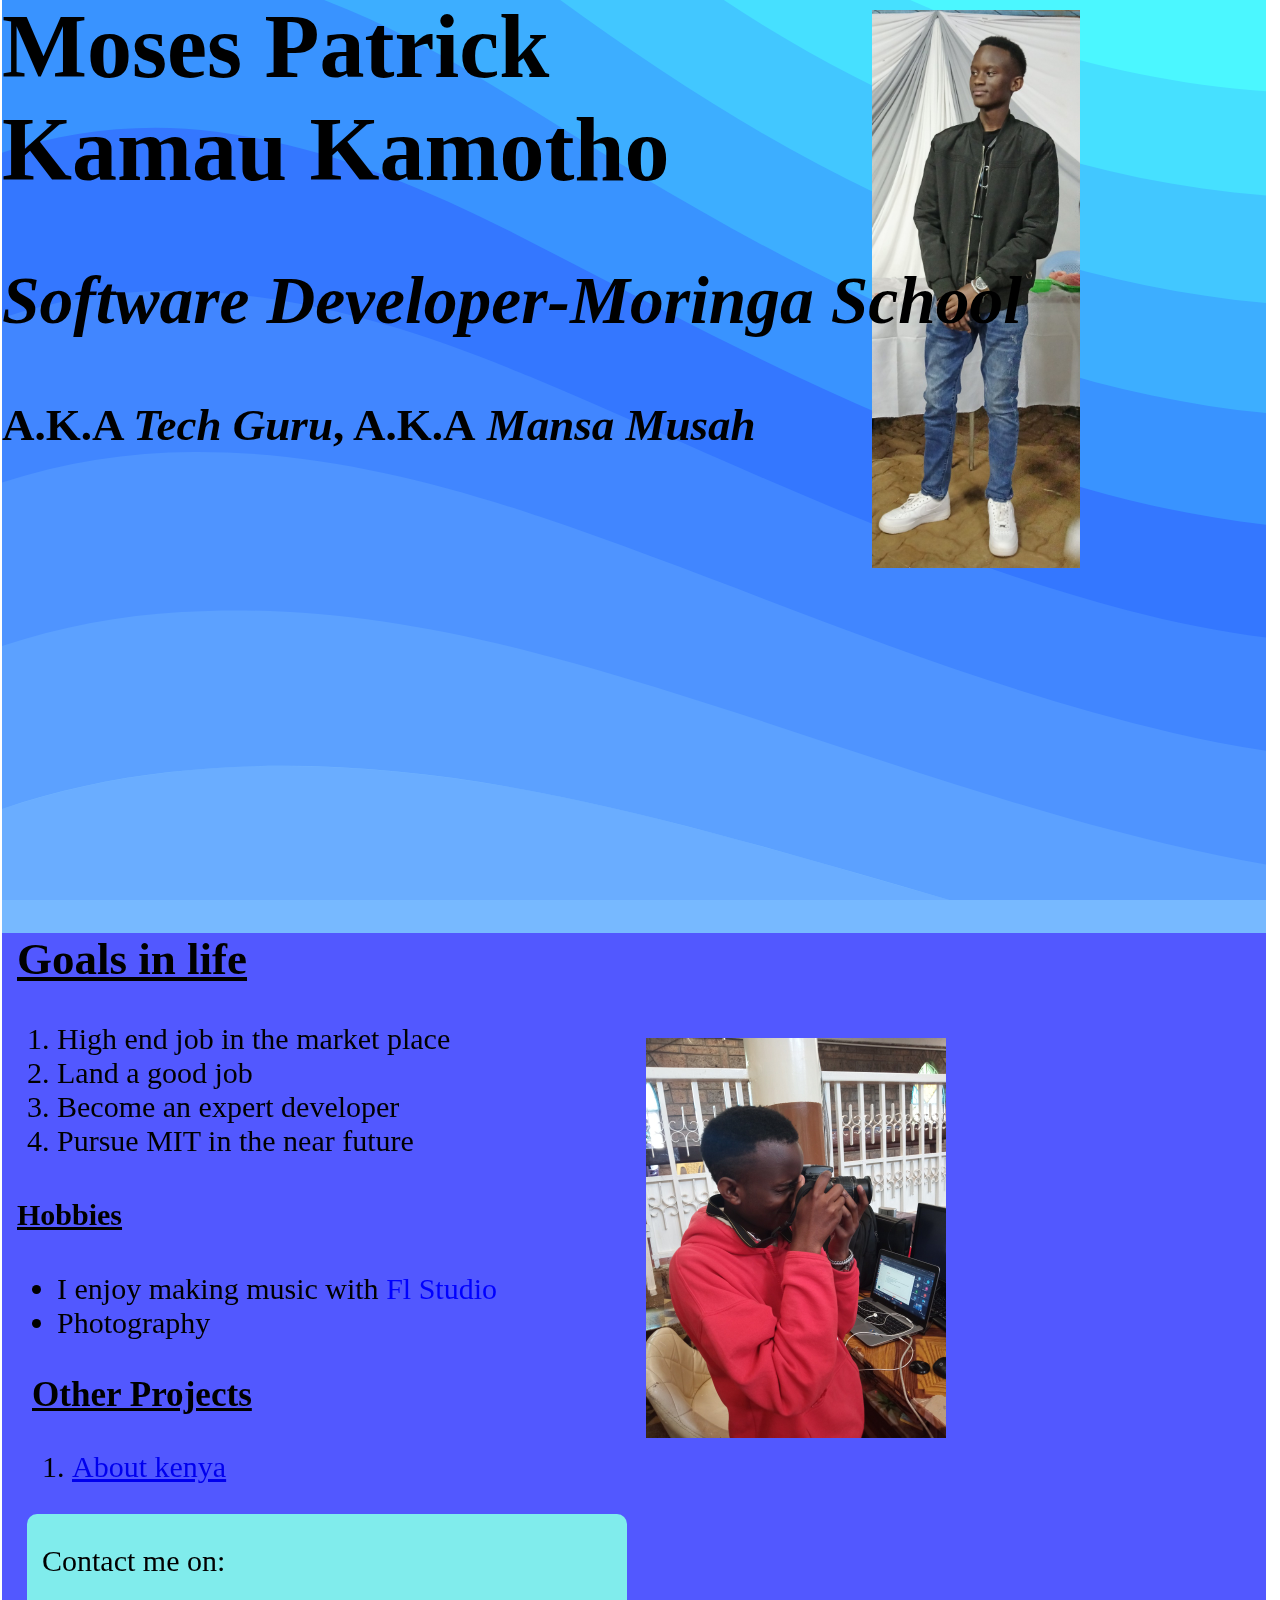
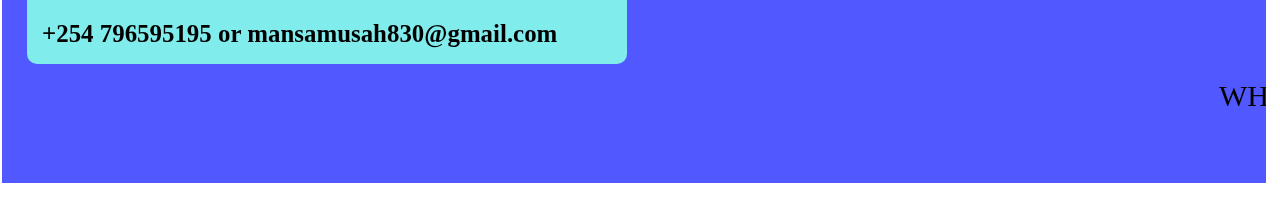
<file: index.html>
<!DOCTYPE html>
<html lang="en">
    <head>
        <meta name="viewport" content="width=device-width, initial-scale=1.0">
        <link rel="stylesheet" href="style.css">
        <title>Moses Patrick Kamotho</title>
    </head>
    <body>
    <div id="section1">
        <div class="image">
            <img src="./images/moses2.jpg">
        </div>
        <h1><strong>Moses Patrick Kamau Kamotho</strong></h1>
        <h2><i>Software Developer-Moringa School</i></h2>
        <h4>A.K.A <em>Tech Guru</em>, A.K.A<em> Mansa Musah</em></h4>
    </div>

    <div id="section2">
        <div class="goals">
            <h2><u><strong>Goals in life</strong></u></h2>
            <ol>
                <li>High end job in the market place</li>
                <li>Land a good job</li>
                <li>Become an expert developer</li>
                <li>Pursue MIT in the near future</li>
            </ol>
        </div>
        <div class="image2">
            <img src="./images/musah.jpg">
        </div>
        <div class="hobbies">
            <h4><strong><u>Hobbies</u></strong></h4>
            <ul>
                <li>I enjoy making music with <span style="color: blue">Fl Studio</span></li>
                <li>Photography</li>
            </ul>
        </div>
        <div class="container">
            <div class="projects">
                <h3><strong><u>Other Projects</u></strong></h3>  
                <ol>
                    <li><a href="https://github.com/mansamusah254/facts/tree/gh-pages" About Kenya alt="my web">About kenya</a></li>
                </ol>
            </div>
        </div>
        <div class="container">
            <div class="box">
                <div class="content">
                    <p>Contact me on:</p>
                    <h5>+254 796595195 or mansamusah830@gmail.com</h5>
                </div>
            </div>
        </div>
        <marquee>WHEN LOVE AND SKILL WORK TOGETHER, EXPECT A MASTERPIECE</marquee>
    </div>
    </body>
</html>
</file>
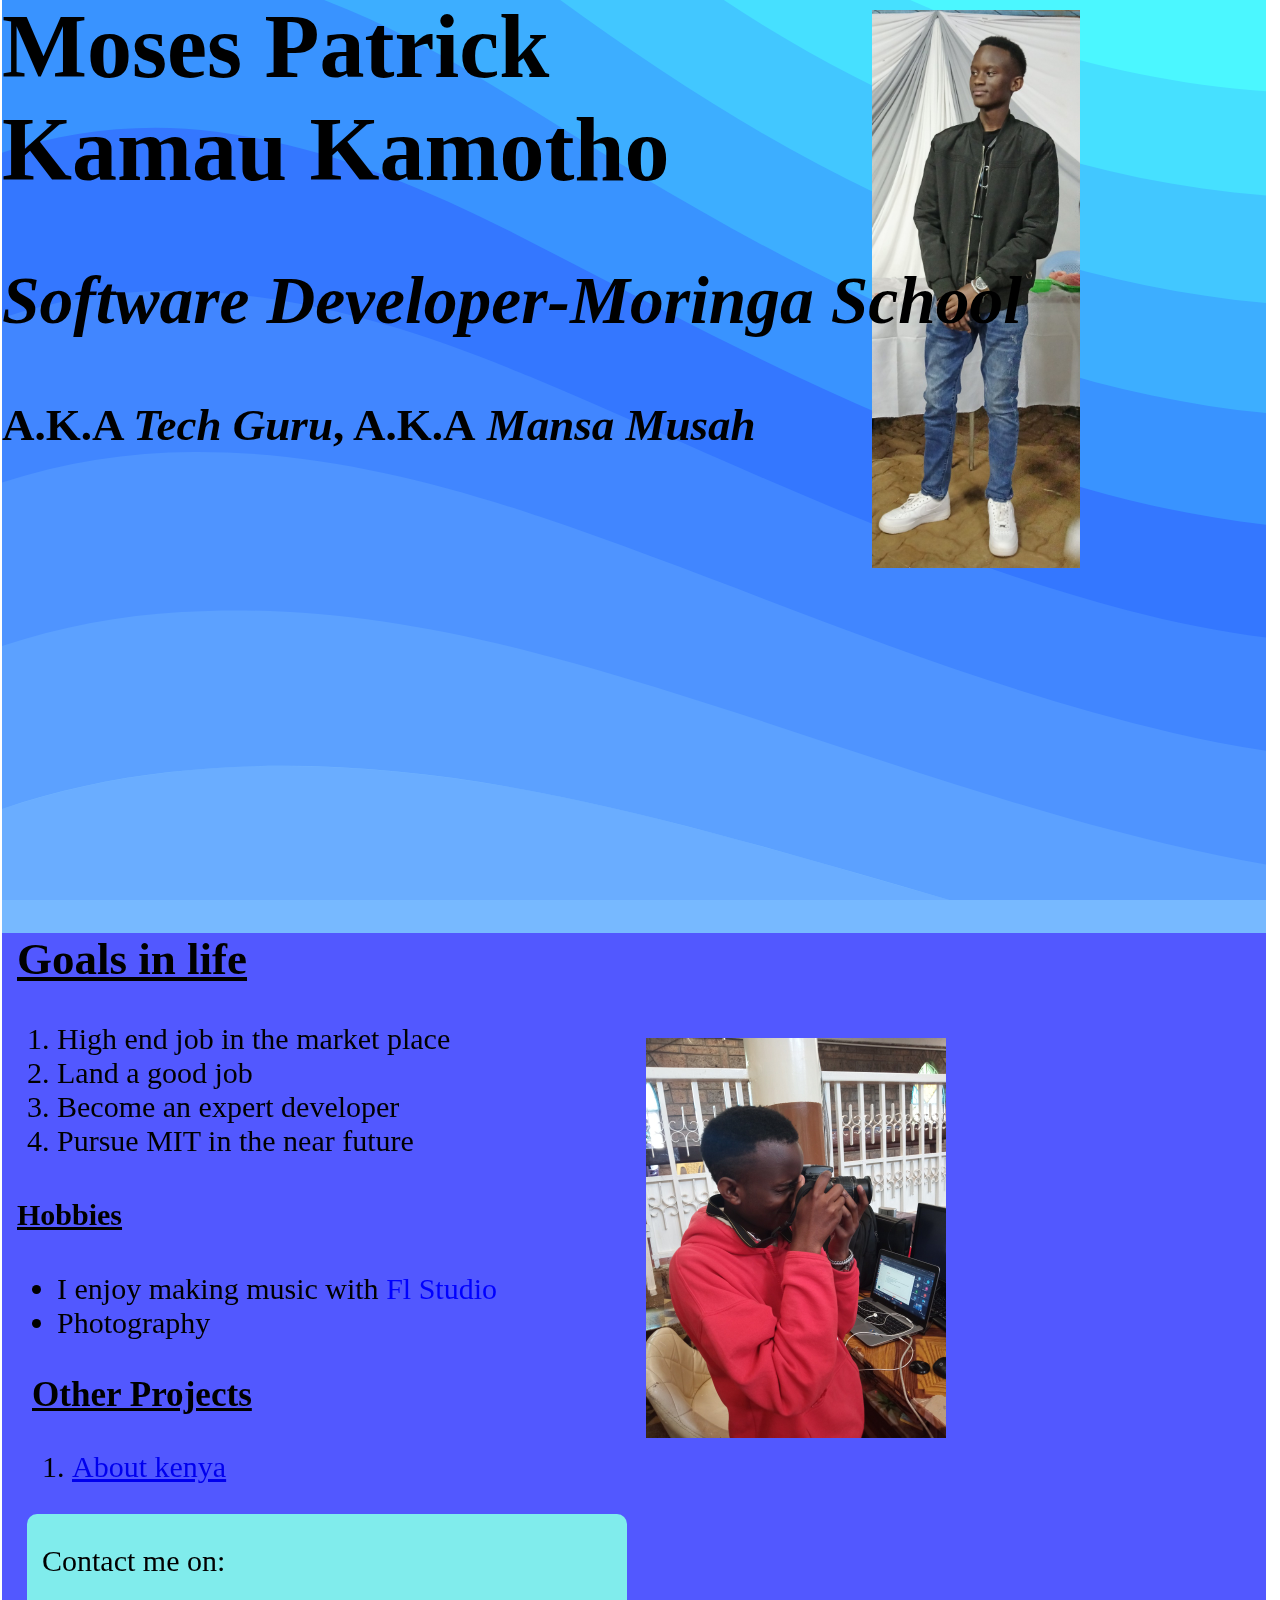
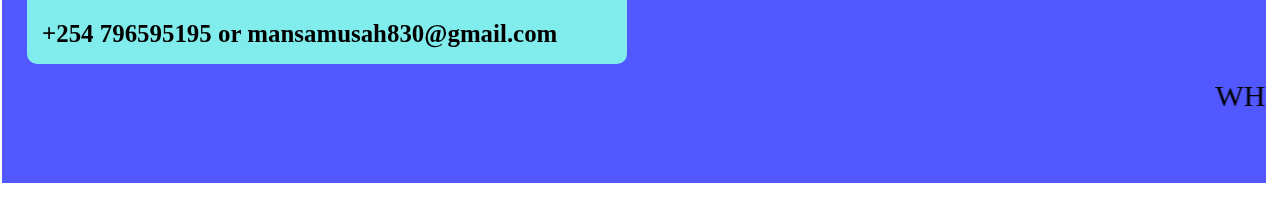
<file: my-website.html>
<!DOCTYPE html>
<html lang="en">
    <head>
        <meta name="viewport" content="width=device-width, initial-scale=1.0">
        <link rel="stylesheet" href="style.css">
        <title>Moses Patrick Kamotho</title>
    </head>
    <body>
    <div id="section1">
        <div class="image">
            <img src="/images/moses2.jpg" alt="the man himself">
        </div>
        <h1><strong>Moses Patrick Kamau Kamotho</strong></h1>
        <h2><i>Software Developer-Moringa School</i></h2>
        <h4>A.K.A <em>Tech Guru</em>, A.K.A<em> Mansa Musah</em></h4>
    </div>

    <div id="section2">
        <div class="goals">
            <h2><u><strong>Goals in life</strong></u></h2>
            <ol>
                <li>High end job in the market place</li>
                <li>Land a good job</li>
                <li>Become an expert developer</li>
                <li>Pursue MIT in the near future</li>
            </ol>
        </div>
        <div class="image2">
            <img src="/images/musah.jpg" alt="the man">
        </div>
        <div class="hobbies">
            <h4><strong><u>Hobbies</u></strong></h4>
            <ul>
                <li>I enjoy making music with <span style="color: blue">Fl Studio</span></li>
                <li>Photography</li>
            </ul>
        </div>
        <div class="container">
            <div class="projects">
                <h3><strong><u>Other Projects</u></strong></h3>  
                <ol>
                    <li><a href="https://github.com/mansamusah254/facts/tree/gh-pages" About Kenya alt="my web">About kenya</a></li>
                </ol>
            </div>
        </div>
        <div class="container">
            <div class="box">
                <div class="content">
                    <p>Contact me on:</p>
                    <h5>+254 796595195 or mansamusah830@gmail.com</h5>
                </div>
            </div>
        </div>
        <marquee>WHEN LOVE AND SKILL WORK TOGETHER, EXPECT A MASTERPIECE</marquee>
    </div>
    </body>
</html>
</file>
<file: style.css>
#section1 {
    height: 1300px;
    background-color: #77B9FF;
background-image: url("data:image/svg+xml,%3Csvg xmlns='http://www.w3.org/2000/svg' width='100%25' height='100%25' viewBox='0 0 1600 800'%3E%3Cg %3E%3Cpath fill='%236aadff' d='M486 705.8c-109.3-21.8-223.4-32.2-335.3-19.4C99.5 692.1 49 703 0 719.8V800h843.8c-115.9-33.2-230.8-68.1-347.6-92.2C492.8 707.1 489.4 706.5 486 705.8z'/%3E%3Cpath fill='%235ca1ff' d='M1600 0H0v719.8c49-16.8 99.5-27.8 150.7-33.5c111.9-12.7 226-2.4 335.3 19.4c3.4 0.7 6.8 1.4 10.2 2c116.8 24 231.7 59 347.6 92.2H1600V0z'/%3E%3Cpath fill='%234f94ff' d='M478.4 581c3.2 0.8 6.4 1.7 9.5 2.5c196.2 52.5 388.7 133.5 593.5 176.6c174.2 36.6 349.5 29.2 518.6-10.2V0H0v574.9c52.3-17.6 106.5-27.7 161.1-30.9C268.4 537.4 375.7 554.2 478.4 581z'/%3E%3Cpath fill='%234186ff' d='M0 0v429.4c55.6-18.4 113.5-27.3 171.4-27.7c102.8-0.8 203.2 22.7 299.3 54.5c3 1 5.9 2 8.9 3c183.6 62 365.7 146.1 562.4 192.1c186.7 43.7 376.3 34.4 557.9-12.6V0H0z'/%3E%3Cpath fill='%233477FF' d='M181.8 259.4c98.2 6 191.9 35.2 281.3 72.1c2.8 1.1 5.5 2.3 8.3 3.4c171 71.6 342.7 158.5 531.3 207.7c198.8 51.8 403.4 40.8 597.3-14.8V0H0v283.2C59 263.6 120.6 255.7 181.8 259.4z'/%3E%3Cpath fill='%233993ff' d='M1600 0H0v136.3c62.3-20.9 127.7-27.5 192.2-19.2c93.6 12.1 180.5 47.7 263.3 89.6c2.6 1.3 5.1 2.6 7.7 3.9c158.4 81.1 319.7 170.9 500.3 223.2c210.5 61 430.8 49 636.6-16.6V0z'/%3E%3Cpath fill='%233daeff' d='M454.9 86.3C600.7 177 751.6 269.3 924.1 325c208.6 67.4 431.3 60.8 637.9-5.3c12.8-4.1 25.4-8.4 38.1-12.9V0H288.1c56 21.3 108.7 50.6 159.7 82C450.2 83.4 452.5 84.9 454.9 86.3z'/%3E%3Cpath fill='%2342c7ff' d='M1600 0H498c118.1 85.8 243.5 164.5 386.8 216.2c191.8 69.2 400 74.7 595 21.1c40.8-11.2 81.1-25.2 120.3-41.7V0z'/%3E%3Cpath fill='%2346e0ff' d='M1397.5 154.8c47.2-10.6 93.6-25.3 138.6-43.8c21.7-8.9 43-18.8 63.9-29.5V0H643.4c62.9 41.7 129.7 78.2 202.1 107.4C1020.4 178.1 1214.2 196.1 1397.5 154.8z'/%3E%3Cpath fill='%234BF7FF' d='M1315.3 72.4c75.3-12.6 148.9-37.1 216.8-72.4h-723C966.8 71 1144.7 101 1315.3 72.4z'/%3E%3C/g%3E%3C/svg%3E");
background-attachment: fixed;
background-size: cover;
margin-left: -6px;
margin-right: -2cm;
    width: 100%;
    font-size: 45px;
    margin-top: -65px;
    margin-bottom: -400px;
}

.image {
    max-width: 30%;
    max-height: 0%;
    float: right;
    display: flex;
}

.image img {
    height: 10%;
    width: 55%;
}

.image2 {
    max-width: 600px;
    float: right;
    margin-top: -150px;
    margin-right: 20px;
}

.image2 img {
    height: 400px;
    width: 1200opx;
}

#section2 {
    height: 850px;
    background-color: #5258FF;
background-image: url("data:image/svg+xml,%3Csvg xmlns='http://www.w3.org/2000/svg' width='100%25' height='100%25' viewBox='0 0 1600 800'%3E%3Cg %3E%3Cpath fill='%234c5dff' d='M486 705.8c-109.3-21.8-223.4-32.2-335.3-19.4C99.5 692.1 49 703 0 719.8V800h843.8c-115.9-33.2-230.8-68.1-347.6-92.2C492.8 707.1 489.4 706.5 486 705.8z'/%3E%3Cpath fill='%234662ff' d='M1600 0H0v719.8c49-16.8 99.5-27.8 150.7-33.5c111.9-12.7 226-2.4 335.3 19.4c3.4 0.7 6.8 1.4 10.2 2c116.8 24 231.7 59 347.6 92.2H1600V0z'/%3E%3Cpath fill='%234068ff' d='M478.4 581c3.2 0.8 6.4 1.7 9.5 2.5c196.2 52.5 388.7 133.5 593.5 176.6c174.2 36.6 349.5 29.2 518.6-10.2V0H0v574.9c52.3-17.6 106.5-27.7 161.1-30.9C268.4 537.4 375.7 554.2 478.4 581z'/%3E%3Cpath fill='%233a6fff' d='M0 0v429.4c55.6-18.4 113.5-27.3 171.4-27.7c102.8-0.8 203.2 22.7 299.3 54.5c3 1 5.9 2 8.9 3c183.6 62 365.7 146.1 562.4 192.1c186.7 43.7 376.3 34.4 557.9-12.6V0H0z'/%3E%3Cpath fill='%233477FF' d='M181.8 259.4c98.2 6 191.9 35.2 281.3 72.1c2.8 1.1 5.5 2.3 8.3 3.4c171 71.6 342.7 158.5 531.3 207.7c198.8 51.8 403.4 40.8 597.3-14.8V0H0v283.2C59 263.6 120.6 255.7 181.8 259.4z'/%3E%3Cpath fill='%233470ff' d='M1600 0H0v136.3c62.3-20.9 127.7-27.5 192.2-19.2c93.6 12.1 180.5 47.7 263.3 89.6c2.6 1.3 5.1 2.6 7.7 3.9c158.4 81.1 319.7 170.9 500.3 223.2c210.5 61 430.8 49 636.6-16.6V0z'/%3E%3Cpath fill='%233469ff' d='M454.9 86.3C600.7 177 751.6 269.3 924.1 325c208.6 67.4 431.3 60.8 637.9-5.3c12.8-4.1 25.4-8.4 38.1-12.9V0H288.1c56 21.3 108.7 50.6 159.7 82C450.2 83.4 452.5 84.9 454.9 86.3z'/%3E%3Cpath fill='%233361ff' d='M1600 0H498c118.1 85.8 243.5 164.5 386.8 216.2c191.8 69.2 400 74.7 595 21.1c40.8-11.2 81.1-25.2 120.3-41.7V0z'/%3E%3Cpath fill='%23335aff' d='M1397.5 154.8c47.2-10.6 93.6-25.3 138.6-43.8c21.7-8.9 43-18.8 63.9-29.5V0H643.4c62.9 41.7 129.7 78.2 202.1 107.4C1020.4 178.1 1214.2 196.1 1397.5 154.8z'/%3E%3Cpath fill='%233353FF' d='M1315.3 72.4c75.3-12.6 148.9-37.1 216.8-72.4h-723C966.8 71 1144.7 101 1315.3 72.4z'/%3E%3C/g%3E%3C/svg%3E");
background-attachment: fixed;
background-size: cover;
    width: 100%;
    font-size: 30px;
    margin-top: -35px;
    margin-left: -6px;
}

#section2 .container .box {
    width: 600px ;
    height: 150px;
    background-color: rgb(128, 236, 236);
    margin: 10px;
    box-sizing: border-box;
    overflow: hidden;
    border-radius: 10px ;
    overflow: scroll;
}

div {
  width: 900px;
  border: 10px;
  padding: 0px;
  margin: 15px;
}
</file>
